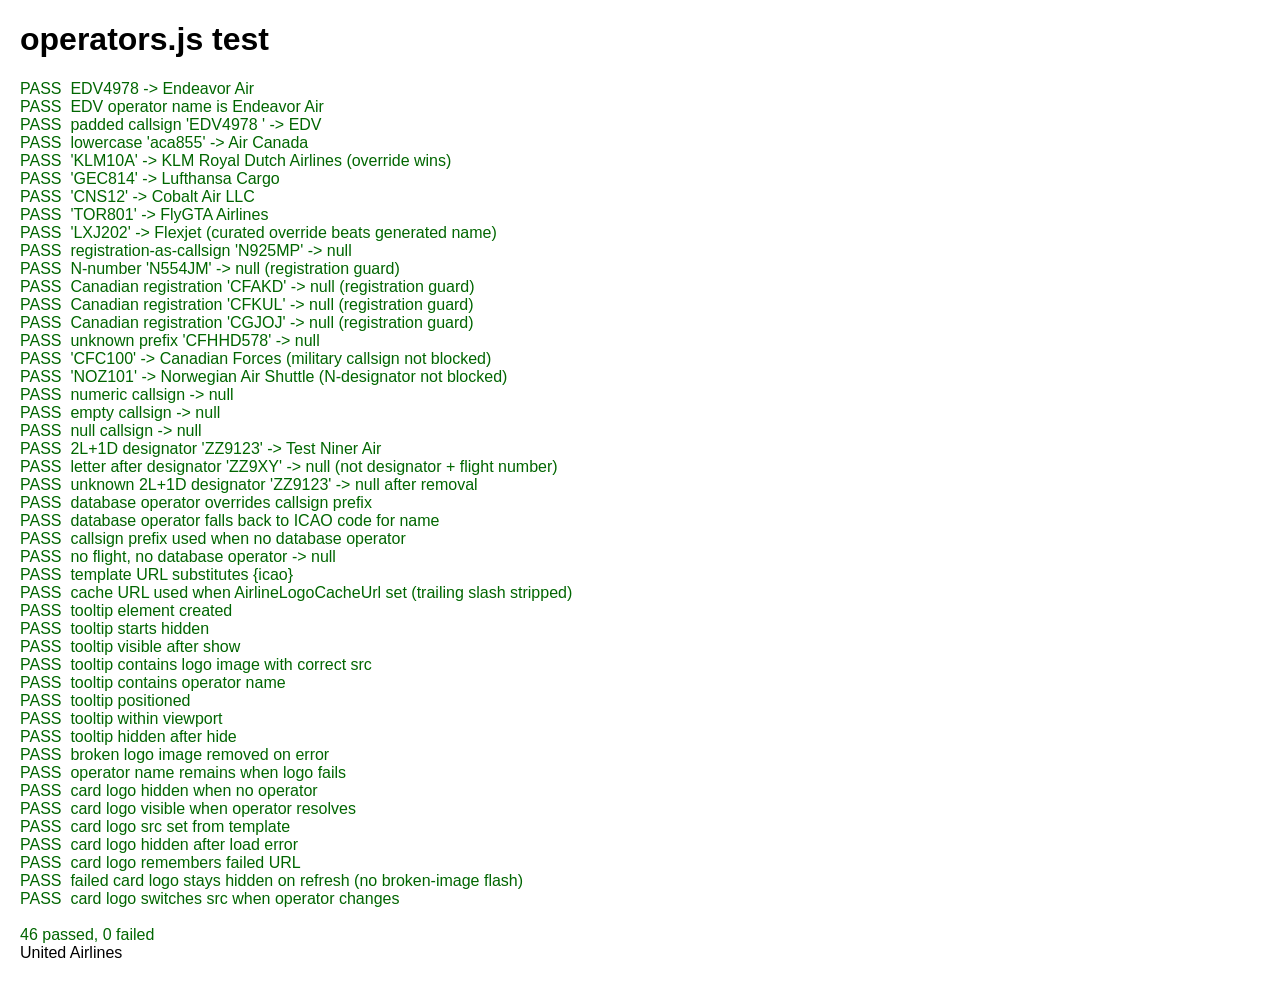
<file: public_html/test/operators_test.html>
<!DOCTYPE HTML>
<html>
  <head>
    <meta charset="utf-8"/>
    <title>DUMP1090 OPERATORS TEST</title>
    <style>
      body { font-family: "Helvetica Neue", Helvetica, Arial, sans-serif; margin: 20px; }
      .pass { color: #006600; }
      .fail { color: #cc0000; font-weight: bold; }
      #results { white-space: pre-wrap; }
    </style>
  </head>
  <body onload="setup_operators_test()">
    <h1>operators.js test</h1>
    <div id="results">running...</div>
    <script type="text/javascript" src="operators_test.js"></script>
  </body>
</html>
</file>
